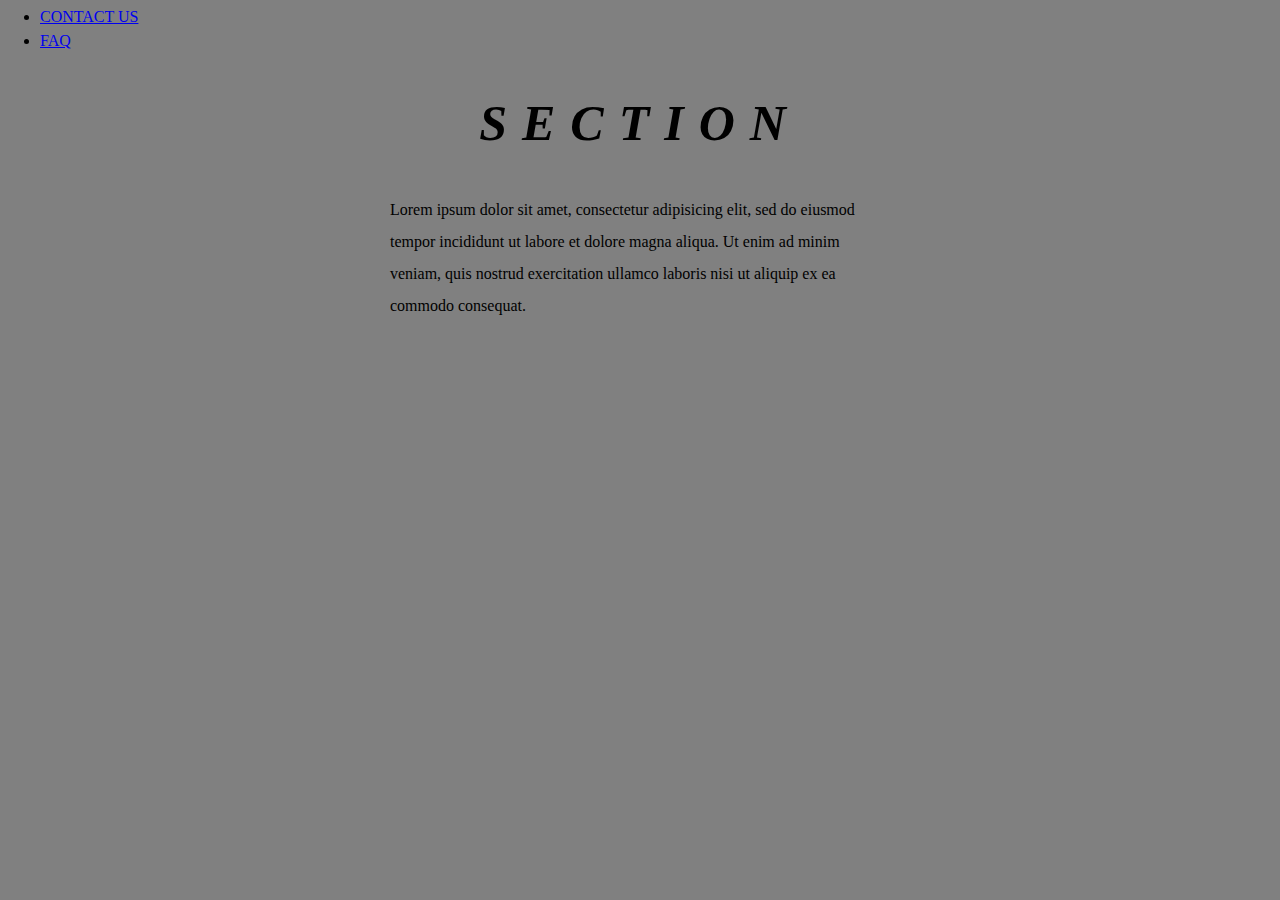
<file: index_2.html>
<!DOCTYPE html>
<html>
<head>
	          <title>MY WEBSITE</title>

<link rel="stylesheet" type="text/css" href="style.css">

</head>

<body>

<!--HEADER-->
<div>
<header class="heading">
	
  <h1>AMAZING WALLPAPERS</h1>


<nav class="navi">
	 <ul>
        <li><a href=" ">HOME</a></li>
        <li><a href=" ">NEWS</a></li>
        <li><a href=" ">ABOUT US</a></li>
        <li><a href=" ">SALES</a></li>
        <li><a href=" ">CONTACT US</a></li>
        <li><a href=" ">FAQ</a></li>
 </ul>


</nav>
</div>

</header>

<section class="sec">
	
	<h2>SECTION</h2>
<p>Lorem ipsum dolor sit amet, consectetur adipisicing elit, sed do eiusmod
tempor incididunt ut labore et dolore magna aliqua. Ut enim ad minim veniam,
quis nostrud exercitation ullamco laboris nisi ut aliquip ex ea commodo
consequat.</p>



</section>












</body>
</html>
</file>
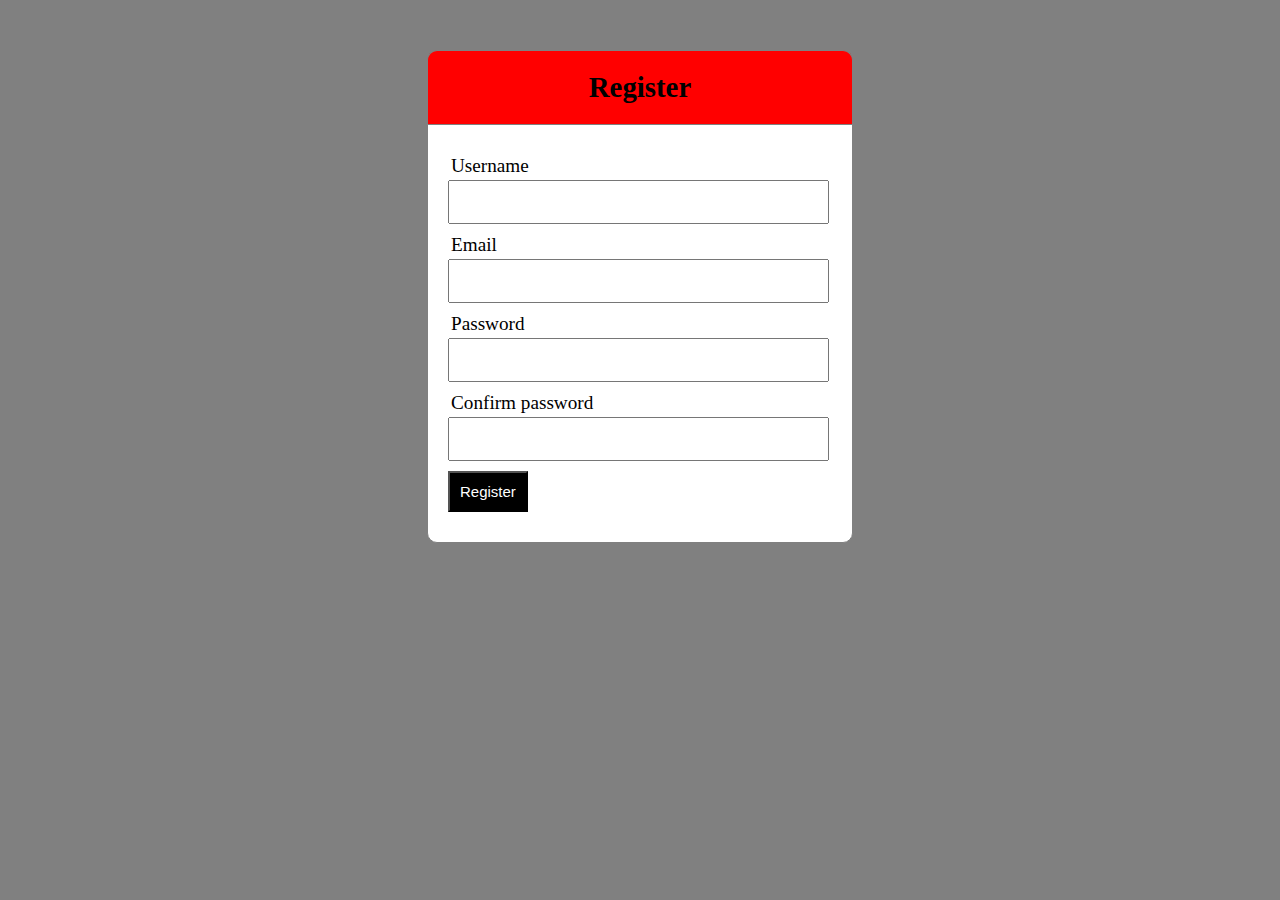
<file: register.html>
<!DOCTYPE html>
<html>
<head>
	<title>Registration</title>
	
    <style>
    * {
	margin: 0px;
	padding: 0px;
}
body {
	font-size: 120%;
	background: grey;
}

.header {
	width: 30%;
	margin: 50px auto 0px;
	color: black;
	background: red;
	text-align: center;
	border: 1px solid grey;
	border-bottom: none;
	border-radius: 10px 10px 0px 0px;
	padding: 20px;
}
form, .content {
	width: 30%;
	margin: 0px auto;
	padding: 20px;
	border: 1px solid grey;
	background: white;
	border-radius: 0px 0px 10px 10px;
}
.input-group {
	margin: 10px 0px 10px 0px;
}

.input-group label {
	display: block;
	text-align: left;
	margin: 3px;
}
.input-group input {
	height: 30px;
	width: 93%;
	padding: 5px 10px;
	font-size: 16px;

	
}
.btn {
	padding: 10px;
	font-size: 15px;
	color: white;
	background: black;
	
}


    </style>
</head>
<body>
	<div class="header">
		<h2>Register</h2>
	</div>
	
	<form>

	

		<div class="input-group">
			<label>Username</label>
			<input type="text" name="username" value="">
		</div>
		<div class="input-group">
			<label>Email</label>
			<input type="email" name="email" value="">
		</div>
		<div class="input-group">
			<label>Password</label>
			<input type="password" name="password_1">
		</div>
		<div class="input-group">
			<label>Confirm password</label>
			<input type="password" name="password_2">
		</div>
		<div class="input-group">
			<button type="submit" class="btn" name="reg_user">Register</button>
		</div>
		
	</form>
</body>
</html>
</file>
<file: style.css>
header{
   

    background-position: all;
    background-size: cover;
    background-repeat: no-repeat;
    margin-top: -20px;
    padding: 0;


}


body{

    background-color: grey;
    background-position: all;
    background-size: cover;
    background-repeat: no-repeat;
    margin: 0;
    padding: 0;


}


h2{

 text-align: center;
color: black;
  font-style: italic;
  font-weight: bolder;
  font-size:50px;
  letter-spacing: 0.3em;
   

}


video{

  padding: 0px 20px;
  margin-top:  200px;
  margin-left: 250px;
  margin-bottom: 150px;
}



h3{
  
  text-align: center;
  color: black;
  font-style: italic;
  font-weight: bolder;
  font-size:50px;
  letter-spacing: 0.3em;
   

}

.logo img{

  width: 530px;
  text-align: left;
  height: auto;
  float: left;
  position: absolute;
  padding: -60px 35px;
  margin: -40px -85px;
  

}



table{
  padding-top: -100px;
}




p{
      text-align: left;
      padding: 0px 390px;
      line-height: 2.0em;
 


}


.image{

  width: 100%;
  height: 100%;
}


.section2{

  background-color: red;
   margin-top: 200px;
}


.funda{
  color: black;
  font-style: bolder;
}

.heading{
  margin-top: -190px;
  padding: 0px 0px;
}

.section3{

  background-color: grey;
  margin-top: 200px;

}

.section4{

  background-color: red;
  margin-top: 200px;
  margin-bottom: -20px;

}

.amin{
 
  width: 100%: 
  height: 100%;
  margin-top: 0px;


}



img{
  
  height: 50%;
  width: 40%;
  margin-top: 80px;
  align-content: center;
  margin-left: 400px;
   
  }





.para_1 p{

text: red;
font:15px sans-serif;
font-weight: bolder;
padding: 0px 20px;
float: left;
margin: 50px 500px;
line-height: 2.0;
height: 160px;
border: 5px 5px;
border-color: blue;

  
}






.para_1 h1{

text: red;
font:45px sans-serif;
font-weight: bolder;
margin: 150px 10px;
line-height: 1.5;
height: 160px;
border: 5px 5px;
border-color: blue;

  



}


nav{

  line-height: 1.5em;
  border-top: solid;
  

}



.nav ul{

   margin-top: 0px;
   background-color: black; 
   text-decoration: none;
   text-decoration: none;
   text-align: right;
   list-style: none;


}


.nav li a {

  color: red;
  background-size:cover;
  font-size: larger; 
  line-height: 35px;  
  display: inline; 
  font-style: oblique;
  font-weight: 900;
  text-decoration: none;
}

.nav li a:hover {
   
  border: 15px blue;
}



.nav li{
   
   display: inline-block;
   line-height: 35px;
   text-decoration: none;
   padding: 25px 20px;


}

.home{
	color: white;
	background-color: black;
}





.button{

 margin: -290px 720px;
 width:  300px;
 height: 160px;
}



.para{
	text-align: center;
	font-style: italic;
	font-weight: 200px;
}

footer{

  width: 100%;
  padding: 60px 0px;
  background-color: black;
}

footer a{
  color: purple;
  text-decoration: none;
}

footer p{
  color: white;
  padding:40px 300px;
}
</file>
